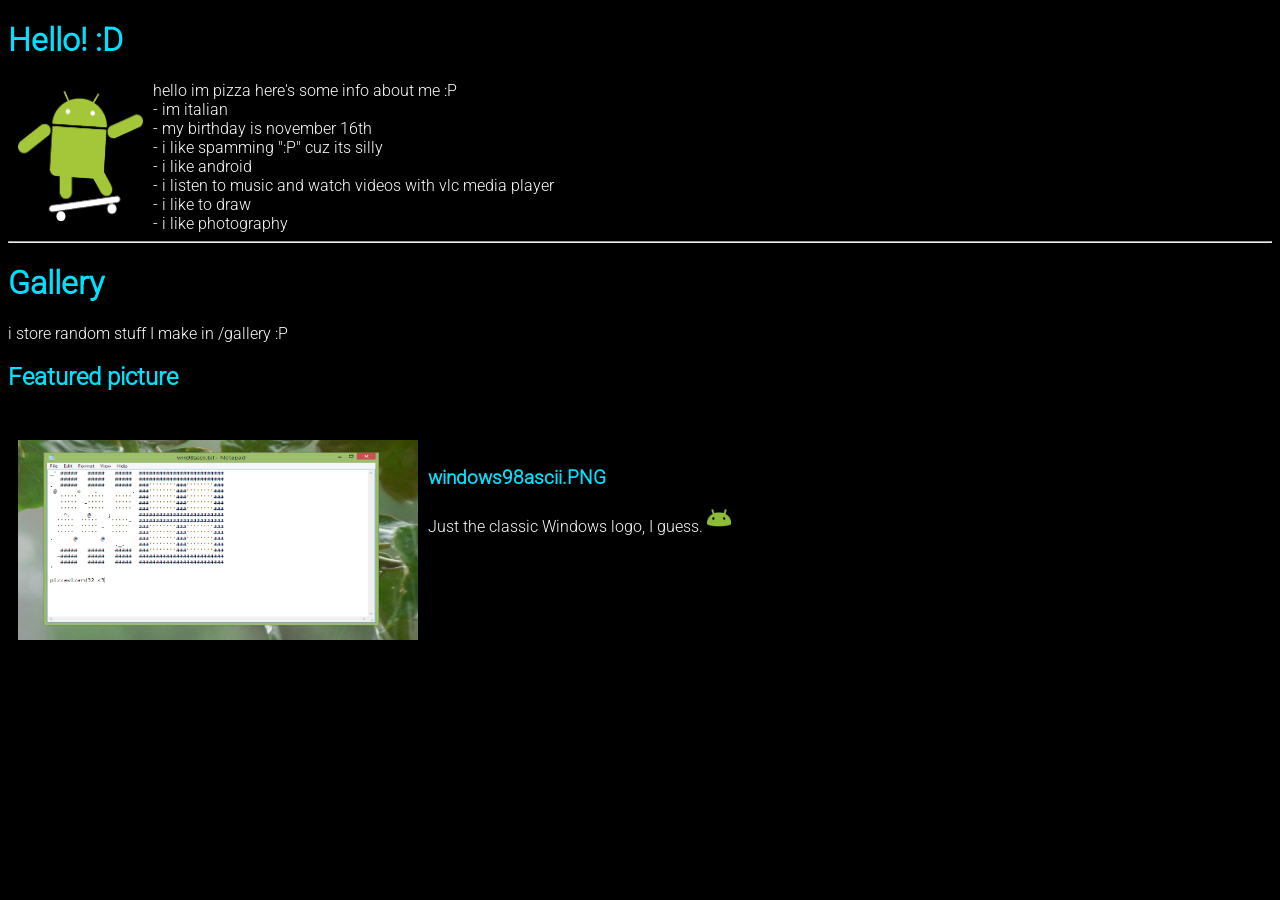
<file: index.html>
<!DOCTYPE html>
<html lang="en">
<head>
<meta charset="UTF-8">
<meta name="description" content="best website of all time">
<meta name="keywords" content="pizza,software,art">
<meta name="author" content="pizzawizard32">
<meta name="viewport" content="width=device-width, initial-scale=1.0">
<title>pizza</title>
<link rel="icon" href="pfp.jpg">
<style type="text/css">
@font-face {
    font-family: Roboto;
    font-size: 24px;
    src: url(Roboto/Roboto-Light.ttf);
}
h1 {
  color: rgb(0,225,255);
}
h2 {
  color: rgb(0,225,255);
}
h3 {
  color: rgb(0,225,255);
}
hr {
  border: 1px cornflower blue;
}
body {
  background-color: rgb(0,0,0);
  color: rgb(255,255,255);
  font-family: Roboto;
}
.left {
  float: left;
  margin: 10px;
}
.emote {
    width: 24px;
    height: 24px;
}
button {
  background-color: #000000;
  border: 1px solid white;
  color: white;
  padding: 12px 25px;
  text-align: center;
  text-decoration: none;
  display: inline-block;
  font-size: 16px;
  margin: 4px 2px;
  cursor: pointer;
}
</style>
</head>
<body>
<h1>Hello! :D</h1>
<span>hello im pizza here's some info about me :P</span>
<img class="left" src="./gallery/bugskate-remake-white.png" alt="android :DDD" width=125 height=130>
<br>
<span>- im italian</span><br>
<span>- my birthday is november 16th</span><br>
<span>- i like spamming ":P" cuz its silly</span><br>
<span>- i like android</span><br>
<span>- i listen to music and watch videos with vlc media player</span><br>
<span>- i like to draw</span><br>
<span>- i like photography</span><br>
<!-- <a href="https://pizzawizard32.github.io/trick-or-treat">
  	<button>Trick-or-Treat! :D</button>
</a> -->
<hr>
<h1>Gallery</h1>
<span>i store random stuff I make in /gallery :P</span>
<h2>Featured picture</h2><br>
<img src="gallery/windows98ascii.PNG" alt="windows98ascii.PNG" width=400 height=200 class="left"><br>
<h3>windows98ascii.PNG</h3>
<span>Just the classic Windows logo, I guess. </span><img class="emote" src="emotes/pokerface.png">
</body>
</html>
</file>
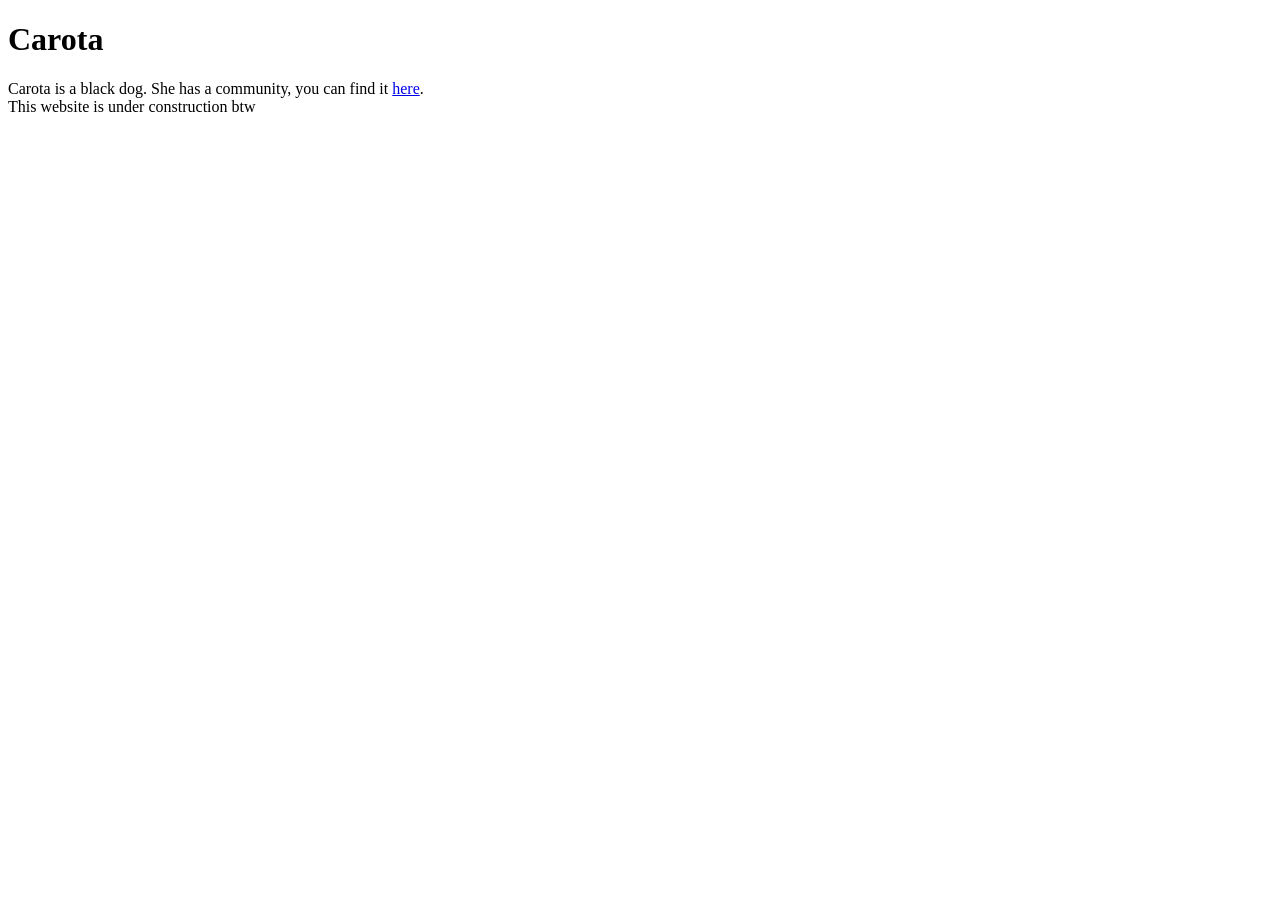
<file: carota/index.html>
<!DOCTYPE html>
<html lang="en">
  <head>
    <title>carota</title>
  </head>
  <body>
    <h1>Carota</h1>
    <span>Carota is a black dog. She has a community, you can find it <a href="https://discord.gg/t3tKaUWTBu">here</a>.</span>
    <br><span>This website is under construction btw</span>
  </body>
</html>
</file>
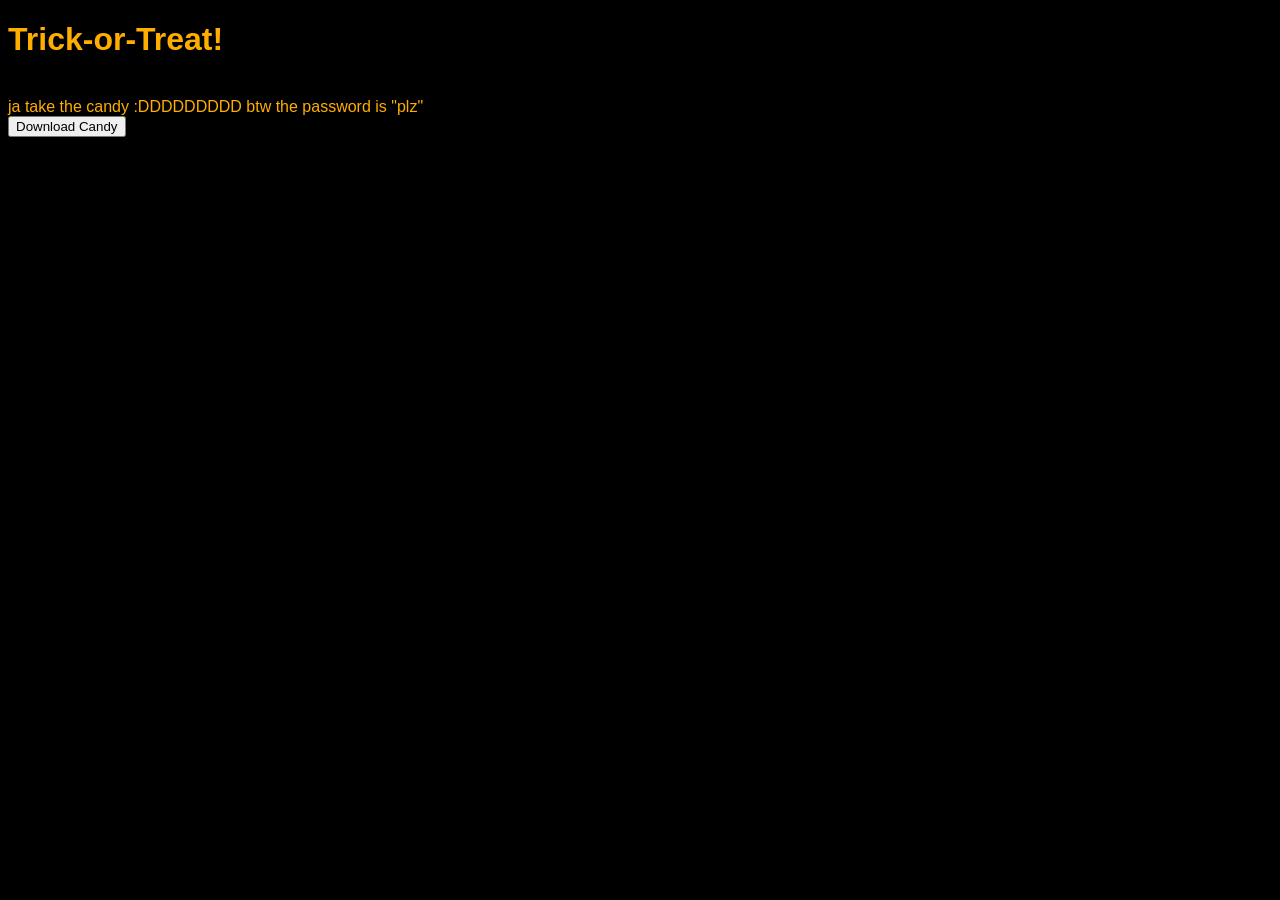
<file: trick-or-treat/index.html>
<!DOCTYPE html>
<html>
<head>
<title>Trick-or-Treat!</title>
<style>
body {
  background-color: rgb(0,0,0);
  color: rgb(255,174,0);
  font-family: Arial, Helvetica, sans-serif;
}
</style>
</head>
<body>
<h1>Trick-or-Treat!</h1><br>
<span>ja take the candy :DDDDDDDDD btw the password is "plz"</span><br>
<a href="https://pizzawizard32.github.io/trick-or-treat/candy.zip">
  	<button>Download Candy</button>
</a>
</body>
</html>
</file>
